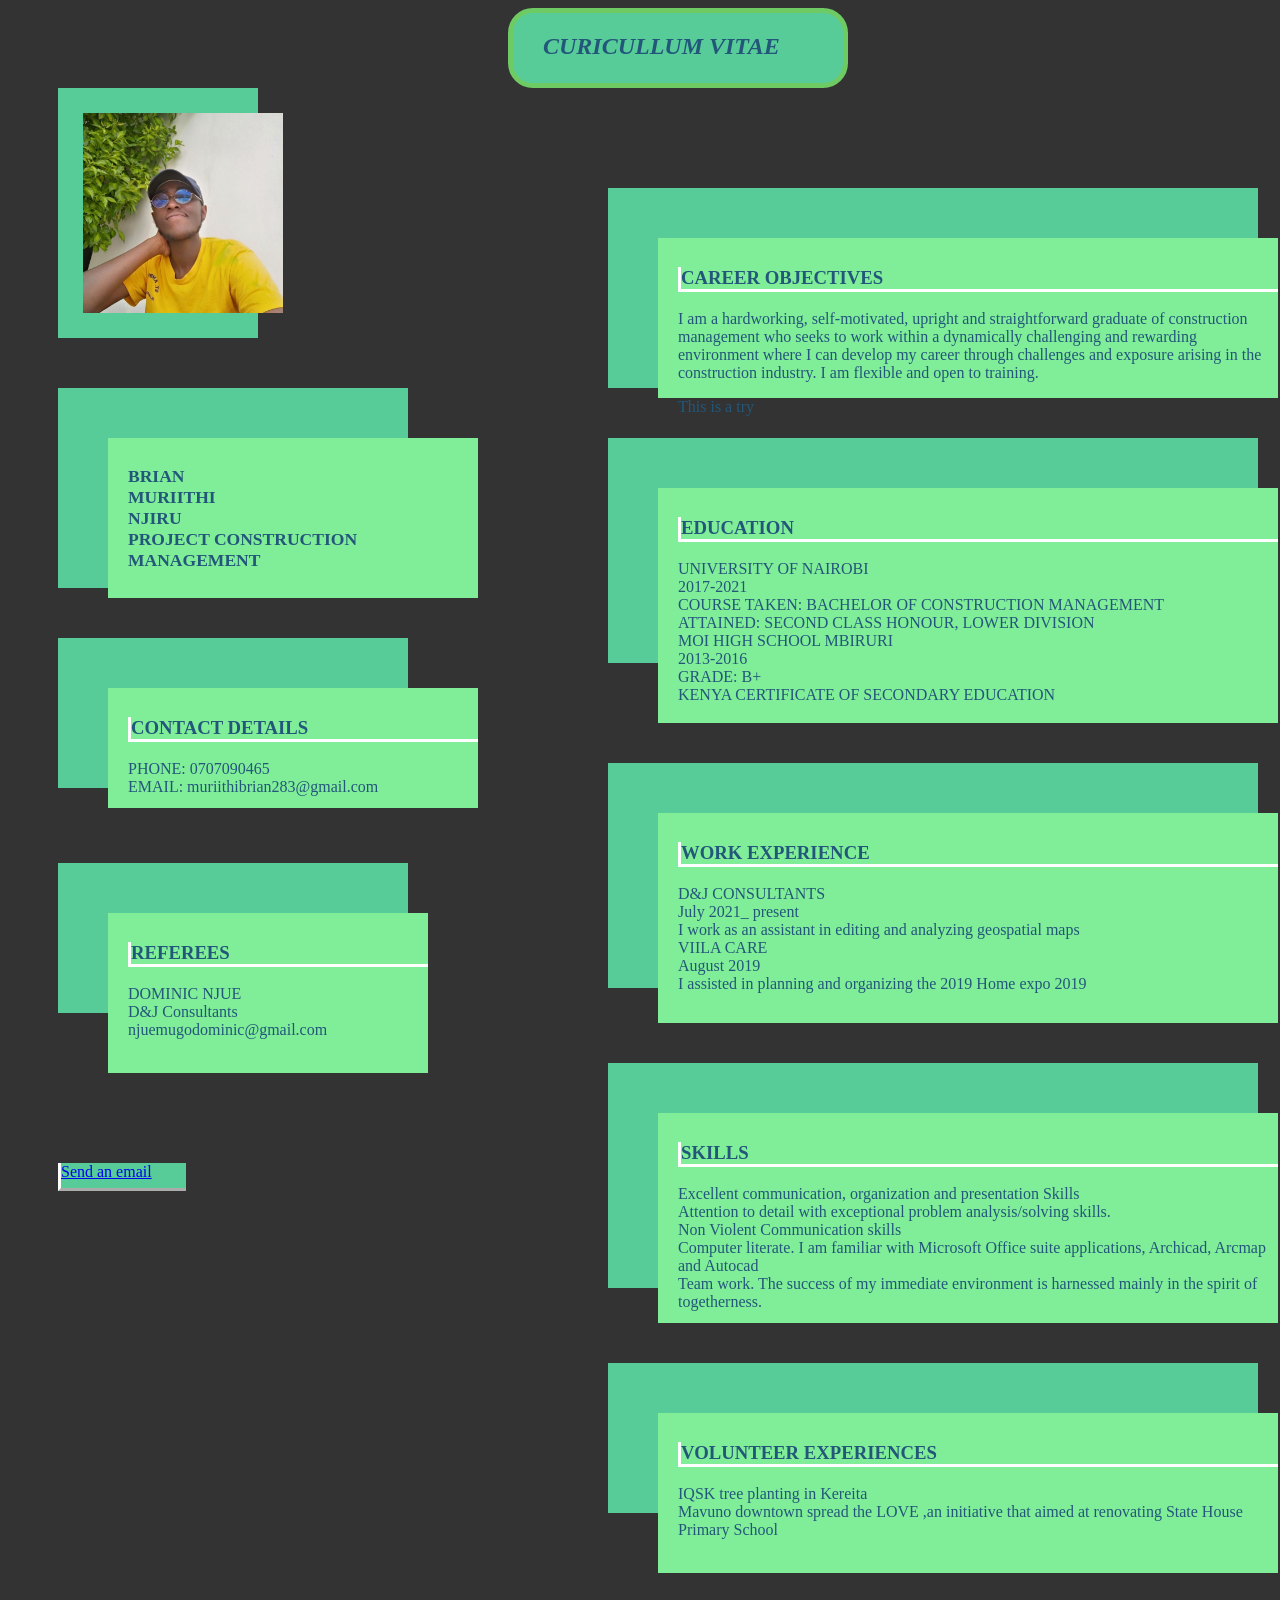
<file: index.html>
<!DOCTYPE html>
<html>
    <head>
        <title>My CV</title>
        <link rel="stylesheet" href="Assets/styles.css">
    </head>
    <body>
    <div class="title-block">
        <h2><i>CURICULLUM VITAE</i></h2>
    </div>
    <div class="card">
        <img class="image" src="Assets/Screenshot_20210919_134758.jpg">
    </div>
    <div class="block1">
    <div class="names">
    <h3>
    <p>
    BRIAN<br>
    MURIITHI<br> NJIRU<br>
    PROJECT CONSTRUCTION MANAGEMENT
    </p>
    </h3>
    </div>
    </div>
    <div class="block2">
    <div class="contact">
    <h3>
       <div class="line1"> CONTACT DETAILS
       </div>
       </h3>
       <p>
        PHONE:
        0707090465<br>
        EMAIL:
        muriithibrian283@gmail.com 
       </p>
    </div>
    </div>
    <div class="block3">
    <div class="career">
      <h3>
         <div class="line2"> CAREER OBJECTIVES
         </div>
      </h3>
       <P>
        I am a hardworking, self-motivated, upright and straightforward graduate of construction management who seeks to work within a dynamically challenging and rewarding environment where I can develop my career through challenges and exposure arising in the construction industry. I am flexible and open to training.
       </P>
       <p>This is a try </p>
    </div>
    </div>
    <div class="block4">
    <div class="education">
    <h3>
      <div class="line3">EDUCATION
         </div>
      </h3>
       <p>
        UNIVERSITY OF NAIROBI<br>
        2017-2021<br>
        COURSE TAKEN: BACHELOR OF CONSTRUCTION MANAGEMENT<br>
        ATTAINED: SECOND CLASS HONOUR, LOWER DIVISION<br>
        MOI HIGH SCHOOL MBIRURI<br>
        2013-2016<br>
        GRADE: B+<br>
        KENYA CERTIFICATE OF SECONDARY EDUCATION   
       </p>
       </div>
    </div>
    <div class="block5">
   <div class="work">
    <h3>
      <div class="line4">WORK EXPERIENCE
         </div>
      </h3>
       <P>
        D&J CONSULTANTS<br>
        July 2021_ present<br>
        I work as an assistant in editing and analyzing geospatial maps<br>
        VIILA CARE<br>
        August 2019<br>
        I assisted in planning and organizing the 2019 Home expo 2019<br>
       </P>
   </div>
   </div>
   <div class="block6">
    <div class="skills">
    <h3>
      <div class="line5">SKILLS
         </div>
      </h3>
       <p>
        Excellent communication, organization and presentation Skills<br>
        Attention to detail with exceptional problem analysis/solving skills.<br>
        Non Violent Communication skills<br>
        Computer literate. I am familiar with Microsoft Office suite applications, Archicad, Arcmap and Autocad<br>
        Team work. The success of my immediate environment is harnessed mainly in the spirit of togetherness.        
       </p>
    </div>
   </div>
   <div class="block7">
    <div class="volunteer">
    <h3>
      <div class="line6">VOLUNTEER EXPERIENCES
         </div>
      </h3>
       <p>
        IQSK tree planting in Kereita<br>
        Mavuno downtown spread the LOVE ,an initiative that aimed at renovating State House Primary School        
       </p>
    </div>
   </div>
   <div class="block8">
    <div class="referees">
    <h3>
      <div class="line7">REFEREES
         </div>
      </h3>
       <p>
        DOMINIC NJUE<br>
        D&J Consultants<br>
        njuemugodominic@gmail.com        
       </p>
    </div>
   </div>
   <div class="email">
      <a href="mailto:muriithibrian283@gmail.com">Send an email</a>
   </div>
    </body>
</html>
</file>
<file: Assets/styles.css>
body{
    background: #333;
    color: rgb(34, 87, 122);
    font-family: Georgia, 'Times New Roman', Times, serif;
}
.title-block{
    background-color: rgb(87, 204, 153);
    border-width: 5px;
    border-style: solid;
    border-radius: 25px;
    border-color: rgb(110, 203, 99);
    height: 50px;
    width: 300px;
    padding-left: 30px;
    padding-bottom: 20px;
    position: relative; 
    left: 500px;
}
.names{
    background-color: rgb(128, 237, 153);
    font-size: 15px;
    height: 150px;
    width: 350px;
    padding-left: 20px;
    padding-top: 10px;
    position: relative;
    top: 50px;
    left: 50px;
}
.contact{
    background-color: rgb(128, 237, 153);
    height: 100px;
    width: 350px;
    padding-left: 20px;
    padding-top: 10px;
    padding-bottom: 10px;
    position: relative;
    top: 50px;
    left: 50px;
}
.career{
    background-color: rgb(128, 237, 153);
    height: 150px;
    width: 600px;
    padding-left: 20px;
    padding-top: 10px;
    position: relative;
    top: 50px;
    left: 50px;
}
.education{
    background-color: rgb(128, 237, 153);
    height: 225px;
    width: 600px;
    padding-left: 20px;
    padding-top: 10px;
    position: relative;
    top: 50px;
    left: 50px;
}
.work{
    background-color: rgb(128, 237, 153);
    height: 200px;
    width: 600px;
    padding-left: 20px;
    padding-top: 10px;
    position: relative;
    top: 50px;
    left: 50px;
}
.skills{
    background-color: rgb(128, 237, 153);
    height: 200px;
    width: 600px;
    padding-left: 20px;
    padding-top: 10px;
    position: relative;
    top: 50px;
    left: 50px;
}
.volunteer{
    background-color: rgb(128, 237, 153);
    height: 150px;
    width: 600px;
    padding-left: 20px;
    padding-top: 10px;
    position: relative;
    top: 50px;
    left: 50px;
}
.referees{
    background-color: rgb(128, 237, 153);
    height: 150px;
    width: 300px;
    padding-left: 20px;
    padding-top: 10px;
    position: relative;
    top: 50px;
    left: 50px;
}
.image{
    width: 200px;
    height: 200px;
    padding-top: 25px;
    padding-left: 25px;
}
.card{
    background: rgb(87, 204, 153);
    width: 200px;
    height: 250px;
    margin-left: 50px;
}
.block1{
    background-color: rgb(87, 204, 153);
    height: 200px;
    width: 350px;
    position: relative;
    left: 50px;
    top: 50px;
}
.block2{
    background-color: rgb(87, 204, 153);
    height: 150px;
    width: 350px;
    position: relative;
    left: 50px;
    top: 100px;
}
.block8{
    background-color: rgb(87, 204, 153);
    height: 150px;
    width: 350px;
    position: relative;
    left: 50px;
    bottom: 850px;  
}
.block3{
    background-color: rgb(87, 204, 153);
    height: 200px;
    width: 650px;
    position: relative;
    left: 600px;
    bottom: 500px;
}
.block4{
    background-color: rgb(87, 204, 153);
    height: 225px;
    width: 650px;
    position: relative;
    left: 600px;
    bottom: 450px;
}
.block5{
    background-color: rgb(87, 204, 153);
    height: 225px;
    width: 650px;
    position: relative;
    left: 600px;
    bottom: 350px;
}
.block6{
    background-color: rgb(87, 204, 153);
    height: 225px;
    width: 650px;
    position: relative;
    left: 600px;
    bottom: 275px;
}
.block7{
    background-color: rgb(87, 204, 153);
    height: 150px;
    width: 650px;
    position: relative;
    left: 600px;
    bottom: 200px;
}
.email{
    color: #fff;
    height: 25px;
    width: 125px;
    background-color: rgb(87, 204, 153);
    border-style: outset;
    border-color: #fff;
    border-top: 20px;
    border-right: 20px;
    position: relative;
    bottom: 700px;
    left: 50px;
}
.line1{
    border-style: solid;
    border-color: #fff;
    border-top: 20px;
    border-right: 40px;
}
.line2{
    border-style: solid;
    border-color: #fff;
    border-top: 20px;
    border-right: 40px;
}
.line3{
    border-style: solid;
    border-color: #fff;
    border-top: 20px;
    border-right: 40px;
}
.line4{
    border-style: solid;
    border-color: #fff;
    border-top: 20px;
    border-right: 40px;
}
.line5{
    border-style: solid;
    border-color: #fff;
    border-top: 20px;
    border-right: 40px;
}
.line6{
    border-style: solid;
    border-color: #fff;
    border-top: 20px;
    border-right: 40px;
}
.line7{
    border-style: solid;
    border-color: #fff;
    border-top: 20px;
    border-right: 40px;
}
</file>
